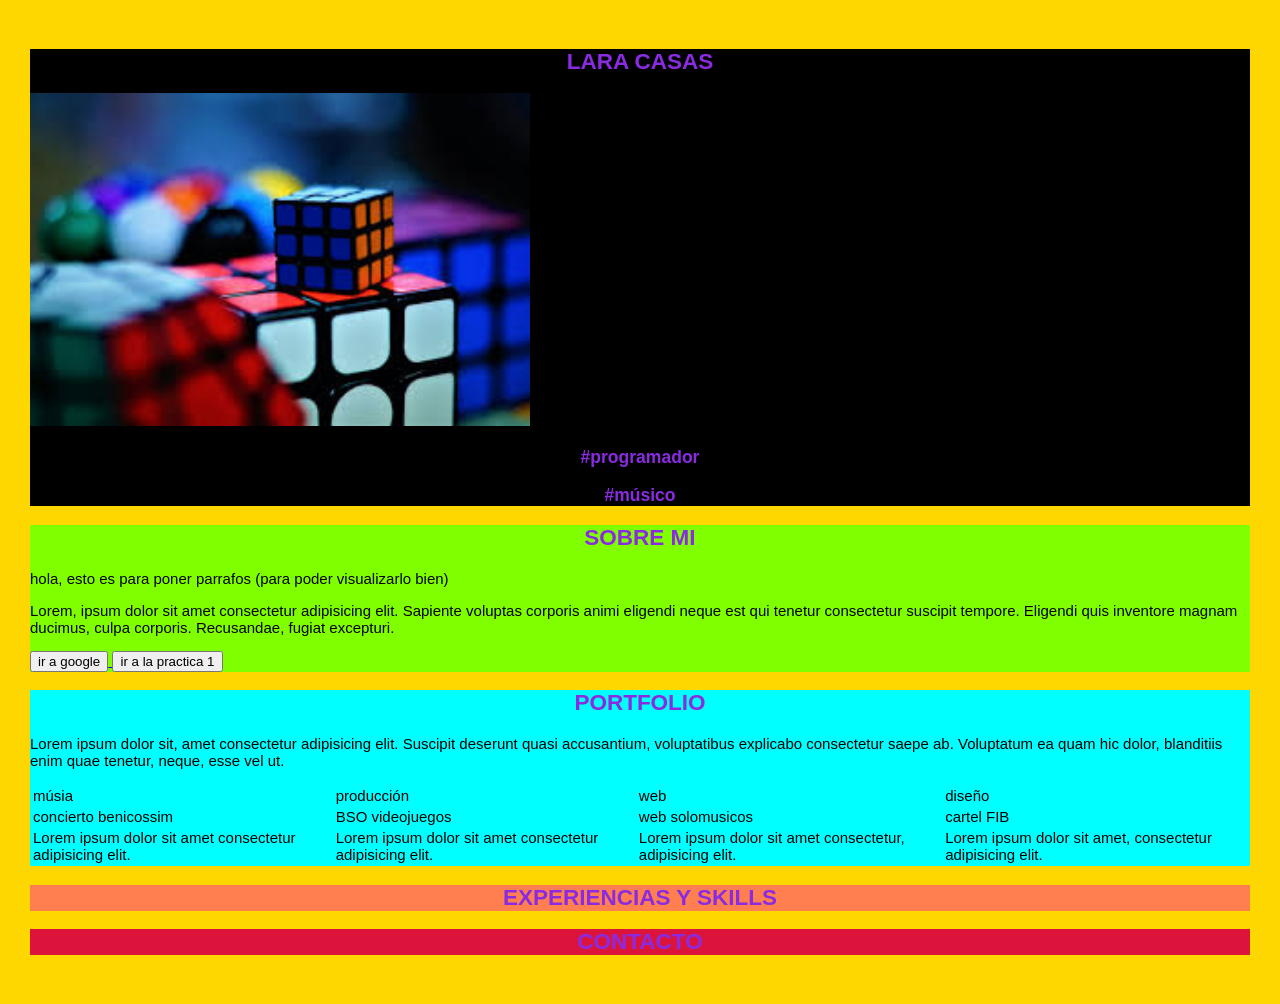
<file: index.html>
<!DOCTYPE html>
<html lang="es">
    <!--en el head no se ve lo que se escribe ( para poner referencias)-->
    <!--para guardar contrrol s-->
    <head>
        <meta charset="utf-8">
        <!--para que se "vincule" con el teclado y -->
        <title>CURRICULUM DE PRUEBA</title>
        <link rel="stylesheet" href="estilos.css">

        <!--esto es para hacer comentarios, es importante recordarlo porque lo tendremos que utilizar muy amenudo-->
    </head>
    <!--dentro del body se publica lo que se escriba-->
    <body>
        <div id="lara">
            <h2> LARA CASAS </h2>
            <img src="images.png" alt="foto de unos cubos de rubik" width="500">
            <h3> #programador</h3>
            <h3>#músico</h3>
        </div>
        <div id="sobre_mi">
            <h2> SOBRE MI</h2>
            <p>hola, esto es para poner parrafos (para poder visualizarlo bien) </p>
            <p>Lorem, ipsum dolor sit amet consectetur adipisicing elit.
                  Sapiente voluptas corporis animi eligendi neque est qui tenetur consectetur suscipit tempore.
                  Eligendi quis inventore magnam ducimus, culpa corporis. Recusandae, fugiat excepturi.
            </p>
            <a href="https://www.google.com" target="_blank">
                <button>ir a google</button>
            </a>
            <a href="practica1.html" target="_blank">
                <button>ir a la practica 1</button>
            </a>
        </div>
        <div id="portfolio">
            <h2> PORTFOLIO</h2>
            <p> Lorem ipsum dolor sit, amet consectetur adipisicing elit. Suscipit deserunt quasi accusantium, voluptatibus explicabo consectetur saepe ab. Voluptatum ea quam hic dolor, blanditiis enim quae tenetur, neque, esse vel ut.</p>
            <table> 
                <!--en las tablas las filas son tr y las columnas con cabecera son th pero las columnas que no son cabeceras son td-->
                <tr>
                    <td>músia</td>
                    <td>producción</td>
                    <td>web</td>
                    <td>diseño</td>
                </tr>
                <tr>
                    <td>concierto benicossim</td>
                    <td>BSO videojuegos</td>
                    <td>web solomusicos</td>
                    <td>cartel FIB</td>
                </tr>
                <tr>
                    <td> Lorem ipsum dolor sit amet consectetur adipisicing elit.</td>
                    <td>Lorem ipsum dolor sit amet consectetur adipisicing elit.</td>
                    <td>Lorem ipsum dolor sit amet consectetur, adipisicing elit.</td>
                    <td>Lorem ipsum dolor sit amet, consectetur adipisicing elit.</td>
                </tr>

            </table>

        </div>
        <div id="skills">
            <h2>EXPERIENCIAS Y SKILLS</h2>
        </div>
        <div id="contacto">
            <h2>CONTACTO</h2>
        </div>
    </body>
</html>
</file>
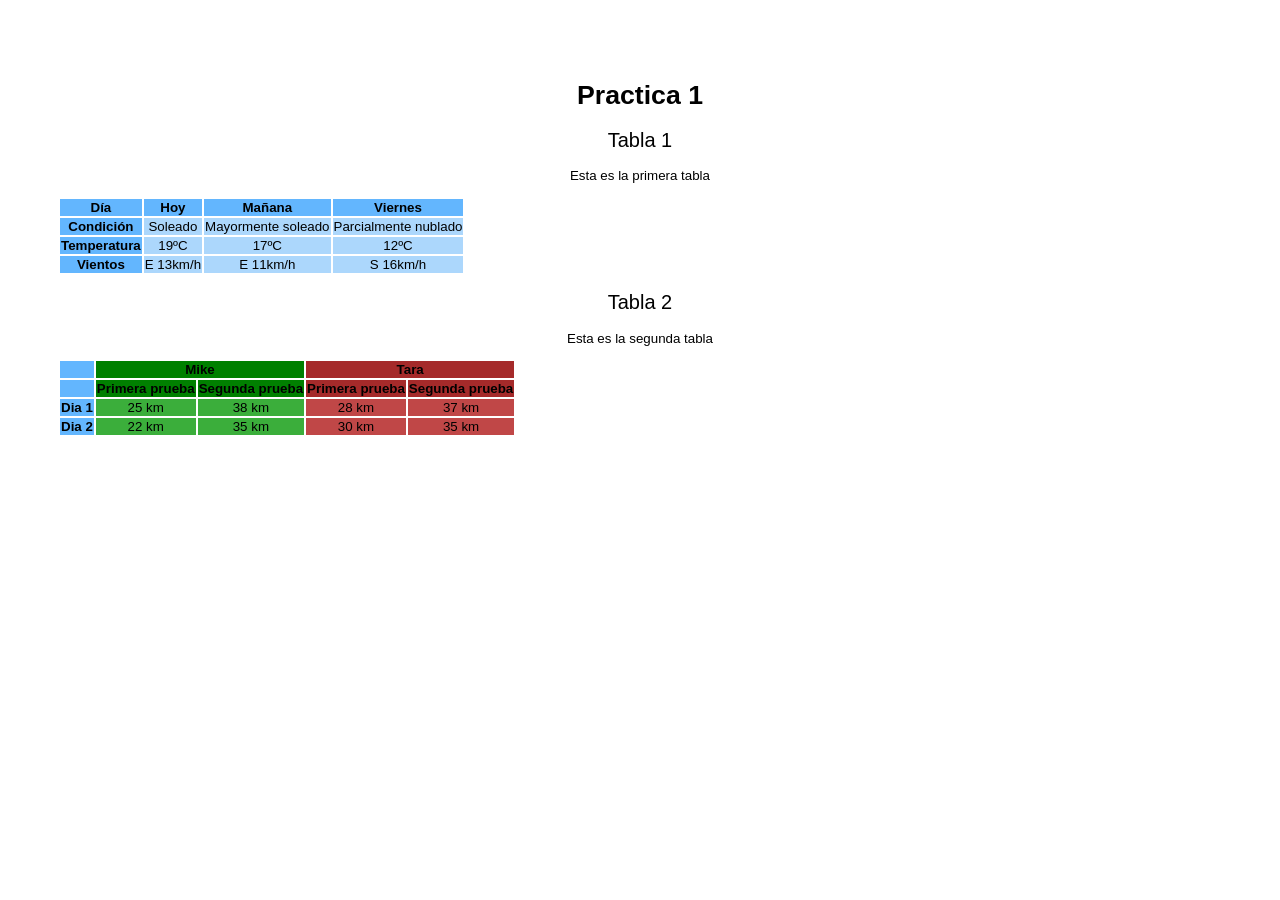
<file: practica1.html>
<!DOCTYPE html>

<html lang="es">
    <head>
        <!--lo que se escriba en el head no seve en la pagina-->
        <title> Lara Casas Practica 1</title> 
        <!--para darle el nombre a la pagina-->
        <link rel="stylesheet" href="practica1_estilos.css">
        <!--para conectar con los estilos en css-->
    </head>
    <body>
        <!--lo que se escriba en el body es lo que se vera publicado en la pagina-->
        <h1>Practica 1</h1>
        <!--para poner el titulo principal-->
        <h2>Tabla 1</h2>
        <!--para un titulo secundario-->
        <p>Esta es la primera tabla</p>
        <!--cuerpo del texto-->
        <table>
            <!--para comenzar el formato de tabla-->
            <tr><!--se ponen tantos tr como filas tenga la tabla-->
            <th id="c1f1">Día</th><!--th es para las columnas con "letra de titulo"-->
            <th id="c2f1">Hoy</th>
            <th id="c3f1">Mañana</th>
            <th id="c4f1">Viernes</th>
            </tr>
            <tr>
                <th id="c1f2">Condición</th>
                <td id="c2f2">Soleado</td> <!--es para las columnas de texto "normal"-->
                <td id="c3f2">Mayormente soleado</td>
                <td id="c4f2">Parcialmente nublado</td>
            </tr>
            <tr>
                <th id="c1f3">Temperatura</th><!--id es para identificar las partes en css-->
                <td id="c2f3">19ºC</td>
                <td id="c3f3">17ºC</td>
                <td id="c4f3">12ºC</td>
            </tr>
            <tr>
                <th id="c1f4">Vientos</th>
                <td id="c2f4">E 13km/h</td>
                <td id="c3f4">E 11km/h</td>
                <td id="c4f4">S 16km/h</td>
            </tr>
        </table>
        <h2>Tabla 2</h2>
        <p>Esta es la segunda tabla</p>
        
        <table>
            <tr>
                <th id="C1f1">     </th>
                <th colspan="2" id="C2f1">Mike </th>
                <th colspan="2" id="C4f1">Tara</th>
            </tr>
            <tr>
                <th id="C1f2">     </th>
                <th id="C2f2">Primera prueba</td>
                <th id="C3f2">Segunda prueba</td>
                <th id="C4f2">Primera prueba</td>
                <th id="C5f2">Segunda prueba</th>
            </tr>
            <tr>
                <th id="C1f3">Dia 1</th>
                <td id="C2f3">25 km</td>
                <td id="C3f3">38 km</td>
                <td id="C4f3">28 km</td>
                <td id="C5f3">37 km</td>
            </tr>
            <tr>
                <th id="C1f4">Dia 2</th>
                <td id="C2f4">22 km</td>
                <td id="C3f4">35 km</td>
                <td id="C4f4">30 km</td>
                <td id="C5f4">35 km</td>
            </tr>
        </table>
    </body>
</html>
</file>
<file: estilos.css>
body{
    font-family: Arial, Helvetica, sans-serif;
    font-size: 15px;
    margin: auto;
    padding: 30px;
    background-color: gold;
}
h1,h2,h3,h4{
    color:blueviolet;
    font-weight: bold;
    text-align: center;

}
#lara{
    background-color: black;
}
#sobre_mi{
    background-color: chartreuse;
}
#portfolio{
    background-color: aqua;
}
#skills{
    background-color: coral;
}
#contacto{
    background-color: crimson;
}
</file>
<file: practica1_estilos.css>
body{
    font-family: 'Lucida Sans', 'Lucida Sans Regular', 'Lucida Grande', 'Lucida Sans Unicode', Geneva, Verdana, sans-serif;
    font-size: smaller;
    margin-top: 12px;
    padding: 50px;
    text-align: center;
}

h1{
    font-weight: bold;
    text-align: center;
}
h2{
    font-weight: lighter;
    text-align: center;
}

#c1f1,#c2f1,#c3f1,#c4f1,#c1f2,#c1f3,#c1f4{
    background-color: rgb(99, 182, 254);
}
#c2f4,#c2f3,#c3f2,#c4f2,#c2f2,#c3f3,#c3f4,#c4f3,#c4f4{
    background-color: rgb(172, 215, 252);
}

#C1f1,#C1f2,#C1f3,#C1f4{
    background-color: rgb(99, 182, 254);
}
#C2f1,#C2f2,#C3f2{
    text-align: center;
    background-color: rgb(0, 128, 0);
}
#C4f1,#C4f2,#C5f2{
    text-align: center;
    background-color: brown;
}
#C2f3,#C2f4,#C3f3,#C3f4{
    text-align: center;
    background-color: rgb(59, 174, 59);
}
#C4f3,#C4f4,#C5f3,#C5f4{
    text-align: center;
    background-color: rgb(192, 71, 71);
}
</file>
